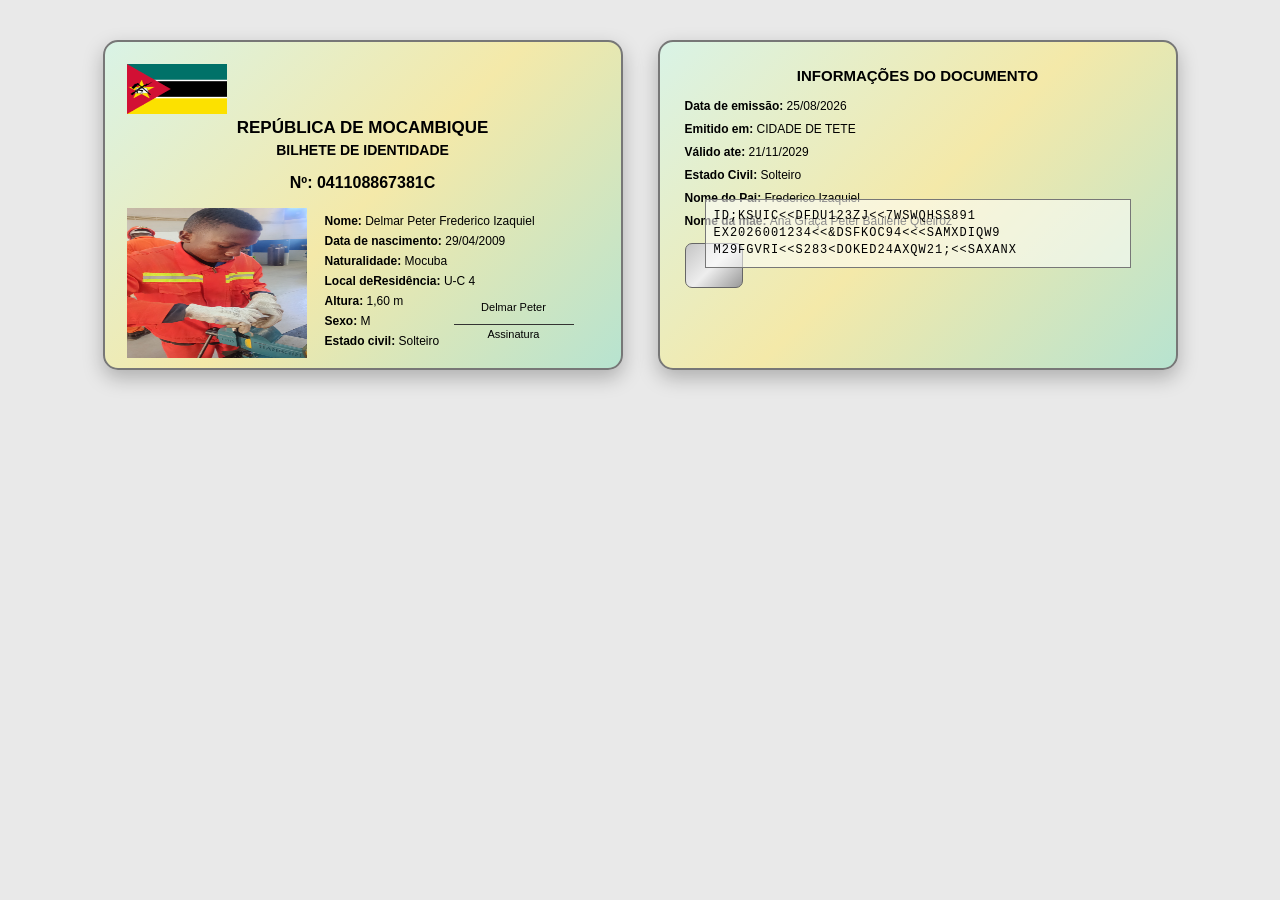
<file: bi 1.html>
<!DOCTYPE html>
<html lang="pt">
<head>
    <meta charset="UTF-8">
    <meta name="viewport" content="width=device-width, initial-scale=1.0">
    <title>Modelo de Cartão - HTML CSS</title>

    <style>
        * {
            box-sizing: border-box;
        }

        body {
            margin: 0;
            padding: 40px;
            background: #e9e9e9;
            font-family: Arial, sans-serif;
        }

        .container {
            display: flex;
            justify-content: center;
            align-items: center;
            gap: 35px;
            flex-wrap: wrap;
        }

        .cartao {
            width: 520px;
            height: 330px;
            position: relative;
            overflow: hidden;
            border-radius: 15px;
            padding: 22px;
            background:
                linear-gradient(135deg, #d9f3e6, #f4e9a9, #b7e3d0);
            box-shadow: 0 8px 20px rgba(0, 0, 0, 0.25);
            border: 2px solid #777;
        }

        .conteudo {
            position: relative;
            z-index: 1;
        }

        .cabecalho {
            text-align: center;
            margin-bottom: 10px;
        }

        .cabecalho h1 {
            margin: 0;
            font-size: 17px;
        }

        .cabecalho h2 {
            margin: 4px 0;
            font-size: 14px;
        }

        .numero {
            text-align: right;
            font-size: 12px;
            font-weight: bold;
        }

        .dados {
            display: flex;
            gap: 18px;
            margin-top: 12px;
        }

        .foto{
            width: 120px;
            height: 155px;
            background: #ddd;
            border: 2px solid #555;
            display: flex;
            align-items: center;
            justify-content: center;
            text-align: center;
            font-size: 13px;
        }

        .informacoes {
            flex: 1;
            font-size: 12px;
        }

        .informacoes p {
            margin: 6px 0;
        }

        .informacoes strong {
            font-weight: bold;
        }

        .assinatura {
            position: absolute;
            right: 25px;
            bottom: 18px;
            font-size: 11px;
            text-align: center;
        }

        .linha {
            width: 120px;
            border-top: 1px solid #333;
            margin-bottom: 3px;
        }

        /* VERSO */

        .verso {
            padding: 25px;
        }

        .verso h2 {
            text-align: center;
            font-size: 15px;
            margin: 0 0 15px;
        }

        .dados-verso {
            font-size: 12px;
        }

        .dados-verso p {
            margin: 9px 0;
        }

        .chip {
            width: 58px;
            height: 45px;
            border-radius: 7px;
            background: linear-gradient(
                135deg,
                #c5c5c5,
                #eeeeee,
                #999999
            );
            border: 1px solid #666;
            margin: 15px 0;
        }

        .mrz {
            position: absolute;
            left: 20px;
            right: 20px;
            bottom: 20px;
            background: rgba(255, 255, 255, 0.55);
            border: 1px solid #777;
            padding: 8px;
            font-family: "Courier New", monospace;
            font-size: 12px;
            letter-spacing: 1px;
            line-height: 17px;
        }

        .aviso {
            position: absolute;
            bottom: 3px;
            right: 8px;
            font-size: 8px;
            color: #900;
            font-weight: bold;
        }

        @media (max-width: 600px) {
            body {
                padding: 15px;
            }

            .cartao {
                width: 100%;
                height: auto;
                min-height: 330px;
            }
        }
    </style>
</head>

<body>

    <div class="container">
        

        <!-- FRENTE -->
        <div class="cartao">

            <div class="marca">
                
            </div>

            <div class="conteudo">
<img src="images.png" alt="images"style="height: 50px;" width="100px">
                <div class="cabecalho">
                    <h1>REPÚBLICA DE MOCAMBIQUE</h1>
                    <h2>BILHETE DE IDENTIDADE</h2>
                    <p><strong>Nº: 041108867381C</strong></p>
                </div>

                <div class="numero">
                  
                </div>

                <div class="dados">
<img src="IMG_20260817_104548.jpg" alt="foto"style="height: 150px;" width="180px">
                    

                    <div class="informacoes">

                        <p>
                            <strong>Nome:</strong>
                            Delmar Peter Frederico Izaquiel
                        </p>

                        <p>
                            <strong>Data de nascimento:</strong>
                            29/04/2009
                        </p>

                        <p>
                            <strong>Naturalidade:</strong>
                           Mocuba
                        </p>

                        <p>
                            <strong>Local deResidência:</strong>
                            U-C 4
                        </p>

                        <p>
                            <strong>Altura:</strong>
                            1,60 m
                        </p>

                        <p>
                            <strong>Sexo:</strong>
                            M
                        </p>

                        <p>
                            <strong>Estado civil:</strong>
                            Solteiro
                        </p>

                    </div>

                </div>

                <div class="assinatura">
                     <p>Delmar Peter</p>
                    <div class="linha"></div>
                    Assinatura
                   
                </div>

            </div>


        </div>


        <!-- VERSO -->
        <div class="cartao verso">

            
            <div class="conteudo">

                <h2>INFORMAÇÕES DO DOCUMENTO</h2>

                <div class="dados-verso">

                    <p>
                        <strong>Data de emissão:</strong>
                        25/08/2026
                    </p>
<p><strong>
            Emitido em:
        </strong>CIDADE DE TETE</p>
        <p><strong>
            Válido ate:
        </strong>21/11/2029</p>
        <p><strong>
            Estado Civil:
        </strong>Solteiro</p>
        <p><strong>
            Nome do Pai:
        </strong>Frederico Izaquiel</p>
        <p><strong>
            Nome da mãe:
        </strong>Ana Graça Peter Baulene Queiroz</p>

                    <div class="chip"></div>


                </div>


                <div1 class="mrz">
                    ID;KSUIC&lt;&lt;DFDU123ZJ&lt;&lt;7WSWQHSS891<br>
                    EX2026001234&lt;&lt;&DSFKOC94&lt;&lt;&lt;SAMXDIQW9<br>
                    M29FGVRI&lt;&lt;S283&lt;DOKED24AXQW21;&lt;&lt;SAXANX
                </div1>

            </div>

           
        </div>

    </div>

</body>
</html>
</file>
